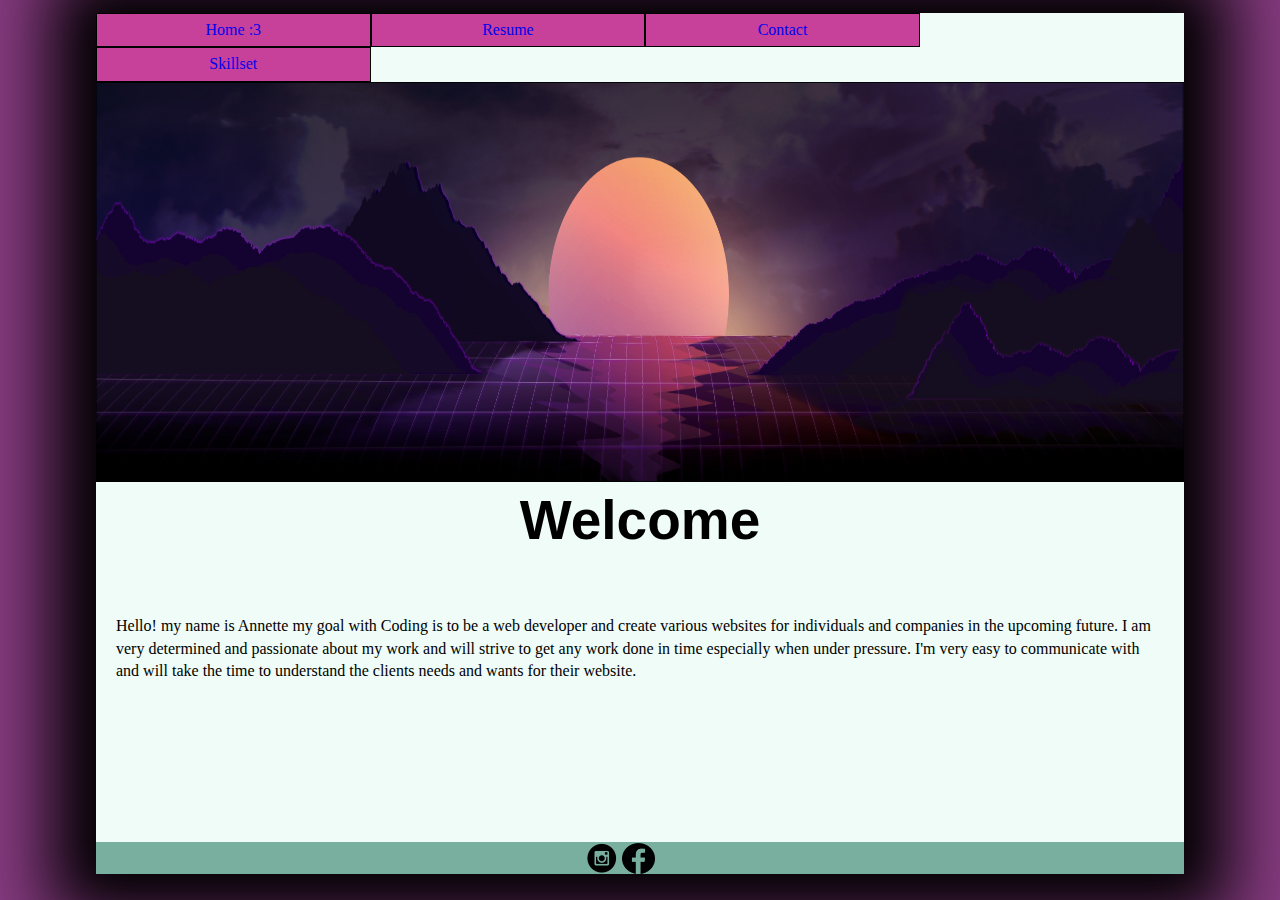
<file: index.html>
<!DOCTYPE html>
<html class="no-js" lang="">

<head>
  <meta charset="utf-8">
  <meta http-equiv="x-ua-compatible" content="ie=edge">
  <title></title>
  <meta name="description" content="">
  <meta name="viewport" content="width=device-width, initial-scale=1, shrink-to-fit=no">

  <link rel="manifest" href="site.webmanifest">
  <link rel="apple-touch-icon" href="icon.png">
  <!-- Place favicon.ico in the root directory -->

  <link rel="stylesheet" href="css/normalize.css">
  <link rel="stylesheet" href="css/main.css">
</head>

<body>
  <!--[if lte IE 9]>
    <p class="browserupgrade">You are using an <strong>outdated</strong> browser. Please <a href="https://browsehappy.com/">upgrade your browser</a> to improve your experience and security.</p>
  <![endif]-->

  <!-- Add your site or application content here -->



  <header>


    <nav class="hnav">
      <ul>
        <li>
          <a href="index.html">Home :3</a>
        </li>
        <li>
          <a href="Annette-resume.html">Resume</a>
        </li>
        <li>
          <a href="Annette-contact.html">Contact</a>
        </li>
        <li>
          <a href="Annette-skillset.html">Skillset</a>
        </li>
      </ul>
    </nav>
    <img src="vapor-wave-sunset-4k-nz.jpg" alt="">
  </header>
  <h1>Welcome</h1>
  <p>
    Hello! my name is Annette my goal with Coding is to be a web developer and create various websites for individuals
    and companies in the upcoming future. I am very determined and passionate about my work and will strive to get any
    work done in time especially when under pressure. I'm very easy to communicate with and will take the time to
    understand the clients needs and wants for their website.
  </p>

  <p>
    <!-- As of now i am currently studing in web design using -->
  </p>
  <br><br><br>
  <footer>
    <img src="insta icon.png" alt="" id="img1">
    <img src="book-face-icon.png" alt="" id="img2">
  </footer>

</body>

</html>
</file>
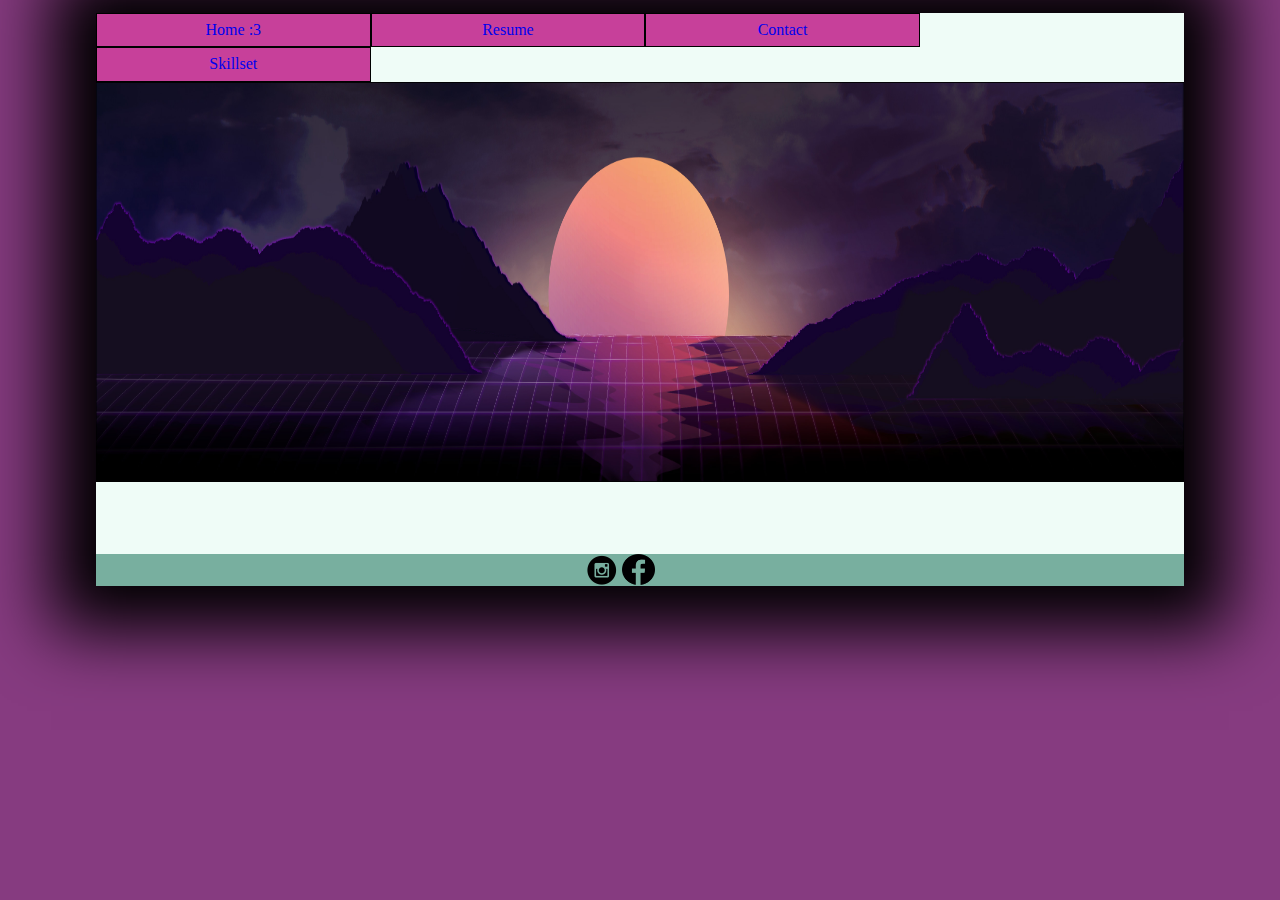
<file: Annette-contact.html>
<!DOCTYPE html>
<html class="no-js" lang="">

<head>
    <meta charset="utf-8">
    <meta http-equiv="x-ua-compatible" content="ie=edge">
    <title></title>
    <meta name="description" content="">
    <meta name="viewport" content="width=device-width, initial-scale=1, shrink-to-fit=no">

    <link rel="manifest" href="site.webmanifest">
    <link rel="apple-touch-icon" href="icon.png">
    <!-- Place favicon.ico in the root directory -->

    <link rel="stylesheet" href="css/normalize.css">
    <link rel="stylesheet" href="css/main.css">
</head>

<body>
    <!--[if lte IE 9]>
    <p class="browserupgrade">You are using an <strong>outdated</strong> browser. Please <a href="https://browsehappy.com/">upgrade your browser</a> to improve your experience and security.</p>
  <![endif]-->

    <!-- Add your site or application content here -->



    <header>


        <nav class="hnav">
            <ul>
                <li>
                    <a href="index.html">Home :3</a>
                </li>
                <li>
                    <a href="Annette-resume.html">Resume</a>
                </li>
                <li>
                    <a href="Annette-contact.html">Contact</a>
                </li>
                <li>
                    <a href="Annette-skillset.html">Skillset</a>
                </li>
            </ul>
        </nav>
        <img src="vapor-wave-sunset-4k-nz.jpg" alt="">
    </header>

    <p></p>
    <footer>
        <img src="insta icon.png" alt="" id="img1">
        <img src="book-face-icon.png" alt="" id="img2">
      </footer>

</body>

</html>
</file>
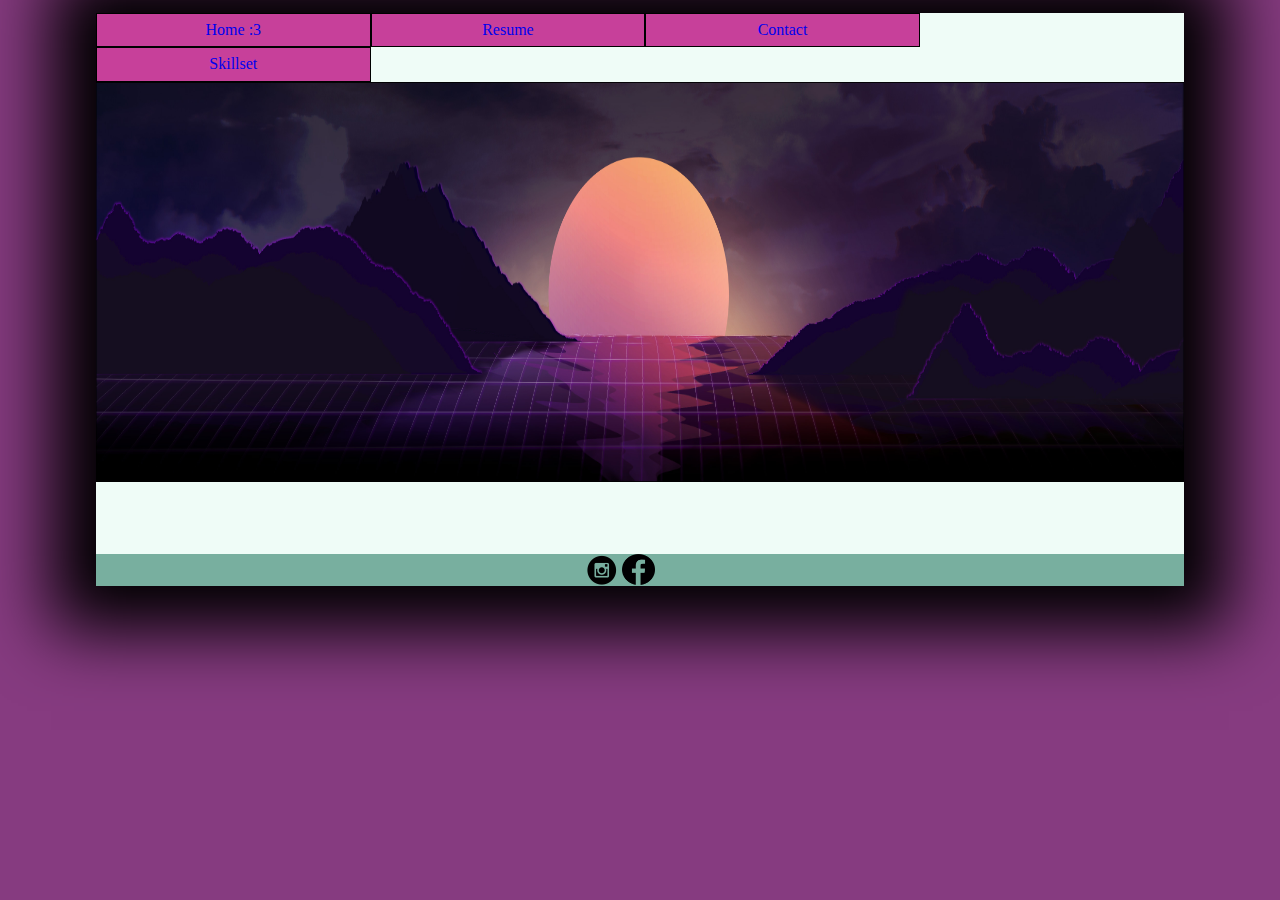
<file: Annette-resume.html>
<!DOCTYPE html>
<html class="no-js" lang="">

<head>
    <meta charset="utf-8">
    <meta http-equiv="x-ua-compatible" content="ie=edge">
    <title></title>
    <meta name="description" content="">
    <meta name="viewport" content="width=device-width, initial-scale=1, shrink-to-fit=no">

    <link rel="manifest" href="site.webmanifest">
    <link rel="apple-touch-icon" href="icon.png">
    <!-- Place favicon.ico in the root directory -->

    <link rel="stylesheet" href="css/normalize.css">
    <link rel="stylesheet" href="css/main.css">
</head>

<body>
    <!--[if lte IE 9]>
    <p class="browserupgrade">You are using an <strong>outdated</strong> browser. Please <a href="https://browsehappy.com/">upgrade your browser</a> to improve your experience and security.</p>
  <![endif]-->

    <!-- Add your site or application content here -->



    <header>


        <nav class="hnav">
            <ul>
                <li>
                    <a href="index.html">Home :3</a>
                </li>
                <li>
                    <a href="Annette-resume.html">Resume</a>
                </li>
                <li>
                    <a href="Annette-contact.html">Contact</a>
                </li>
                <li>
                    <a href="Annette-skillset.html">Skillset</a>
                </li>
            </ul>
        </nav>
        <img src="vapor-wave-sunset-4k-nz.jpg" alt="">
    </header>
    <p>

    </p>
    <footer>
        <img src="insta icon.png" alt="" id="img1">
        <img src="book-face-icon.png" alt="" id="img2">
    </footer>

</body>

</html>
</file>
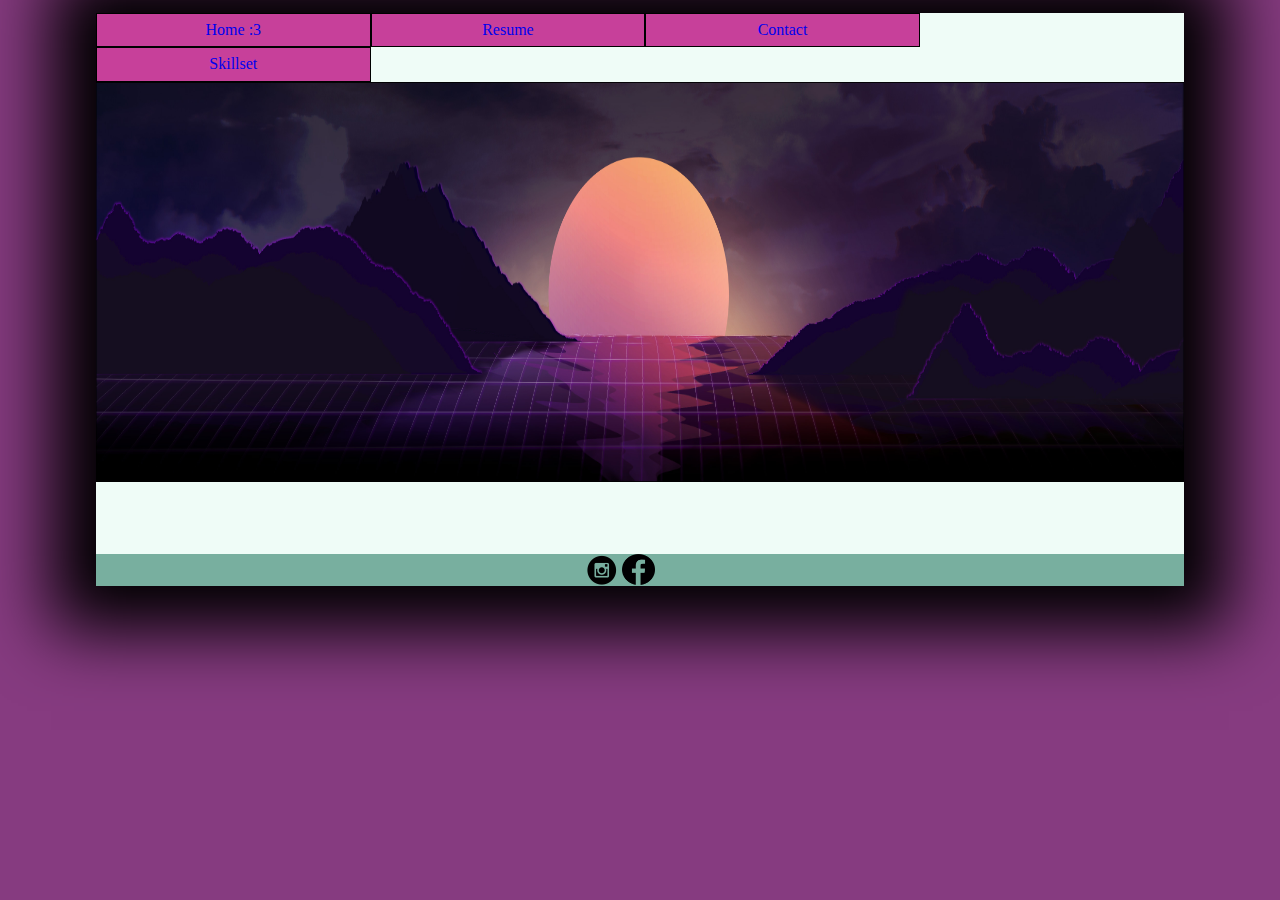
<file: Annette-skillset.html>
<!DOCTYPE html>
<html class="no-js" lang="">

<head>
    <meta charset="utf-8">
    <meta http-equiv="x-ua-compatible" content="ie=edge">
    <title></title>
    <meta name="description" content="">
    <meta name="viewport" content="width=device-width, initial-scale=1, shrink-to-fit=no">

    <link rel="manifest" href="site.webmanifest">
    <link rel="apple-touch-icon" href="icon.png">
    <!-- Place favicon.ico in the root directory -->

    <link rel="stylesheet" href="css/normalize.css">
    <link rel="stylesheet" href="css/main.css">
</head>

<body>


    <header>

        <nav class="hnav">
            <ul>
                <li>
                    <a href="index.html">Home :3</a>
                </li>
                <li>
                    <a href="Annette-resume.html">Resume</a>
                </li>
                <li>
                    <a href="Annette-contact.html">Contact</a>
                </li>
                <li>
                    <a href="Annette-skillset.html">Skillset</a>
                </li>
            </ul>
        </nav>
        <img src="vapor-wave-sunset-4k-nz.jpg" alt="">
    </header>
    <p></p>
    <footer>
        <img src="insta icon.png" alt="" id="img1">
        <img src="book-face-icon.png" alt="" id="img2">
    </footer>
</body>

</html>
</file>
<file: css/main.css>
@charset "utf-8";

/*! HTML5 Boilerplate v6.1.0 | MIT License | https://html5boilerplate.com/ */

/*
 * What follows is the result of much research on cross-browser styling.
 * Credit left inline and big thanks to Nicolas Gallagher, Jonathan Neal,
 * Kroc Camen, and the H5BP dev community and team.
 */

/* ==========================================================================
   Base styles: opinionated defaults
   ========================================================================== */

html {
    background-color: rgb(134, 59, 128);
    margin-top: 1%;
}

/* body styles */

body {
    background-color: rgb(239, 252, 247);
    margin-left: auto;
    margin-right: auto;
    width: 85%;
    font-size: 1em;
    line-height: 1.4;
    height: 100%;
    /* display: block; */
    box-shadow: 0px 0px 66px 45px black;
}

header:after {
    content: "";
    display: table;
    clear: both;
}

img {
    width: 100%;
    height: 400px;
}



h1 {
    margin-top: 0px;
}

/* font styles  */
body h1 {
    font-family: -apple-system, BlinkMacSystemFont, 'Segoe UI', Roboto, Oxygen, Ubuntu, Cantarell, 'Open Sans', 'Helvetica Neue', sans-serif text-align: center
}

/* navigation system */

nav.hnav {
    width: 100%;
}

nav.hnav:after {
    content: "";
    display: table;
    clear: both;
}

nav.hnav li {
    list-style: none;
    display: block;

}

nav.hnav ul {
    margin: 0px;
    padding: 0px;
    /* padding-left: 75px; */
}

nav.hnav a {
    background: rgb(199, 64, 154);
    text-align: center;
    /* width: 20%; */
    float: left;
    display: block;
    /* padding-left: 11.2px;
    padding-right: 11.2px; */
    padding: 5px 11.2px;
    border: 1px solid black;
    text-decoration-line: none;
    width: 23%;


}


/*
 * Remove text-shadow in selection highlight:
 * https://twitter.com/miketaylr/status/12228805301
 *
 * Vendor-prefixed and regular ::selection selectors cannot be combined:
 * https://stackoverflow.com/a/16982510/7133471
 *
 * Customize the background color to match your design.
 */

::-moz-selection {
    background: #b3d4fc;
    text-shadow: none;
}

::selection {
    background: #b3d4fc;
    text-shadow: none;
}

/*
 * A better looking default horizontal rule
 */

hr {
    display: block;
    height: 1px;
    border: 0;
    border-top: 1px solid #ccc;
    margin: 1em 0;
    padding: 0;
}

/*
 * Remove the gap between audio, canvas, iframes,
 * images, videos and the bottom of their containers:
 * https://github.com/h5bp/html5-boilerplate/issues/440
 */

audio,
canvas,
iframe,
img,
svg,
video {
    vertical-align: middle;
}

/*
 * Remove default fieldset styles.
 */

fieldset {
    border: 0;
    margin: 0;
    padding: 0;
}

/*
 * Allow only vertical resizing of textareas.
 */

textarea {
    resize: vertical;
}

/* ==========================================================================
   Browser Upgrade Prompt
   ========================================================================== */

.browserupgrade {
    margin: 0.2em 0;
    background: #ccc;
    color: #000;
    padding: 0.2em 0;
}

footer {
    background: rgb(120, 175, 159);
    width: 100%;

}

footer img {
    width: 3%;
    height: 5%;
}

footer img#img1 {
    padding-left: 45%;
}

footer img#img2 {
    width: 3%;
    height: 31px;
}

footer::after {
    content: "";
    clear: both;
    display: table;

}

h1 {
    text-align: center;
    font-family: 'Segoe UI', Tahoma, Geneva, Verdana, sans-serif;
    font-size: 55px;
}

p {
    padding: 20px;
}

h1,
nav.hnav,
img {
    animation: fadein 1.5s;
    -moz-animation: fadein 1.5s;
    /* Firefox */
    -webkit-animation: fadein 1.5s;
    /* Safari and Chrome */
    -o-animation: fadein 1.5s;
    /* Opera */
}

@keyframes fadein {
    0% {
        opacity: 0;
    }

    100% {
        opacity: 1;
    }
}

/* ==========================================================================
   Author's custom styles
   ========================================================================== */

















/* ==========================================================================
   Helper classes
   ========================================================================== */

/*
 * Hide visually and from screen readers
 */

.hidden {
    display: none !important;
}

/*
 * Hide only visually, but have it available for screen readers:
 * https://snook.ca/archives/html_and_css/hiding-content-for-accessibility
 *
 * 1. For long content, line feeds are not interpreted as spaces and small width
 *    causes content to wrap 1 word per line:
 *    https://medium.com/@jessebeach/beware-smushed-off-screen-accessible-text-5952a4c2cbfe
 */

.visuallyhidden {
    border: 0;
    clip: rect(0 0 0 0);
    height: 1px;
    margin: -1px;
    overflow: hidden;
    padding: 0;
    position: absolute;
    width: 1px;
    white-space: nowrap;
    /* 1 */
}

/*
 * Extends the .visuallyhidden class to allow the element
 * to be focusable when navigated to via the keyboard:
 * https://www.drupal.org/node/897638
 */

.visuallyhidden.focusable:active,
.visuallyhidden.focusable:focus {
    clip: auto;
    height: auto;
    margin: 0;
    overflow: visible;
    position: static;
    width: auto;
    white-space: inherit;
}

/*
 * Hide visually and from screen readers, but maintain layout
 */

.invisible {
    visibility: hidden;
}

/*
 * Clearfix: contain floats
 *
 * For modern browsers
 * 1. The space content is one way to avoid an Opera bug when the
 *    `contenteditable` attribute is included anywhere else in the document.
 *    Otherwise it causes space to appear at the top and bottom of elements
 *    that receive the `clearfix` class.
 * 2. The use of `table` rather than `block` is only necessary if using
 *    `:before` to contain the top-margins of child elements.
 */

.clearfix:before,
.clearfix:after {
    content: " ";
    /* 1 */
    display: table;
    /* 2 */
}

.clearfix:after {
    clear: both;
}

/* ==========================================================================
   EXAMPLE Media Queries for Responsive Design.
   These examples override the primary ('mobile first') styles.
   Modify as content requires.
   ========================================================================== */

@media only screen and (min-width: 35em) {
    /* Style adjustments for viewports that meet the condition */
}

@media print,
(-webkit-min-device-pixel-ratio: 1.25),
(min-resolution: 1.25dppx),
(min-resolution: 120dpi) {
    /* Style adjustments for high resolution devices */
}

/* ==========================================================================
   Print styles.
   Inlined to avoid the additional HTTP request:
   https://www.phpied.com/delay-loading-your-print-css/
   ========================================================================== */

@media print {

    *,
    *:before,
    *:after {
        background: transparent !important;
        color: #000 !important;
        /* Black prints faster */
        -webkit-box-shadow: none !important;
        box-shadow: none !important;
        text-shadow: none !important;
    }

    a,
    a:visited {
        text-decoration: underline;
    }

    a[href]:after {
        content: " ("attr(href) ")";
    }

    abbr[title]:after {
        content: " ("attr(title) ")";
    }

    /*
     * Don't show links that are fragment identifiers,
     * or use the `javascript:` pseudo protocol
     */

    a[href^="#"]:after,
    a[href^="javascript:"]:after {
        content: "";
    }

    pre {
        white-space: pre-wrap !important;
    }

    pre,
    blockquote {
        border: 1px solid #999;
        page-break-inside: avoid;
    }

    /*
     * Printing Tables:
     * http://css-discuss.incutio.com/wiki/Printing_Tables
     */

    thead {
        display: table-header-group;
    }

    tr,
    img {
        page-break-inside: avoid;
    }

    p,
    h2,
    h3 {
        orphans: 3;
        widows: 3;
    }

    h2,
    h3 {
        page-break-after: avoid;
    }
}
</file>
